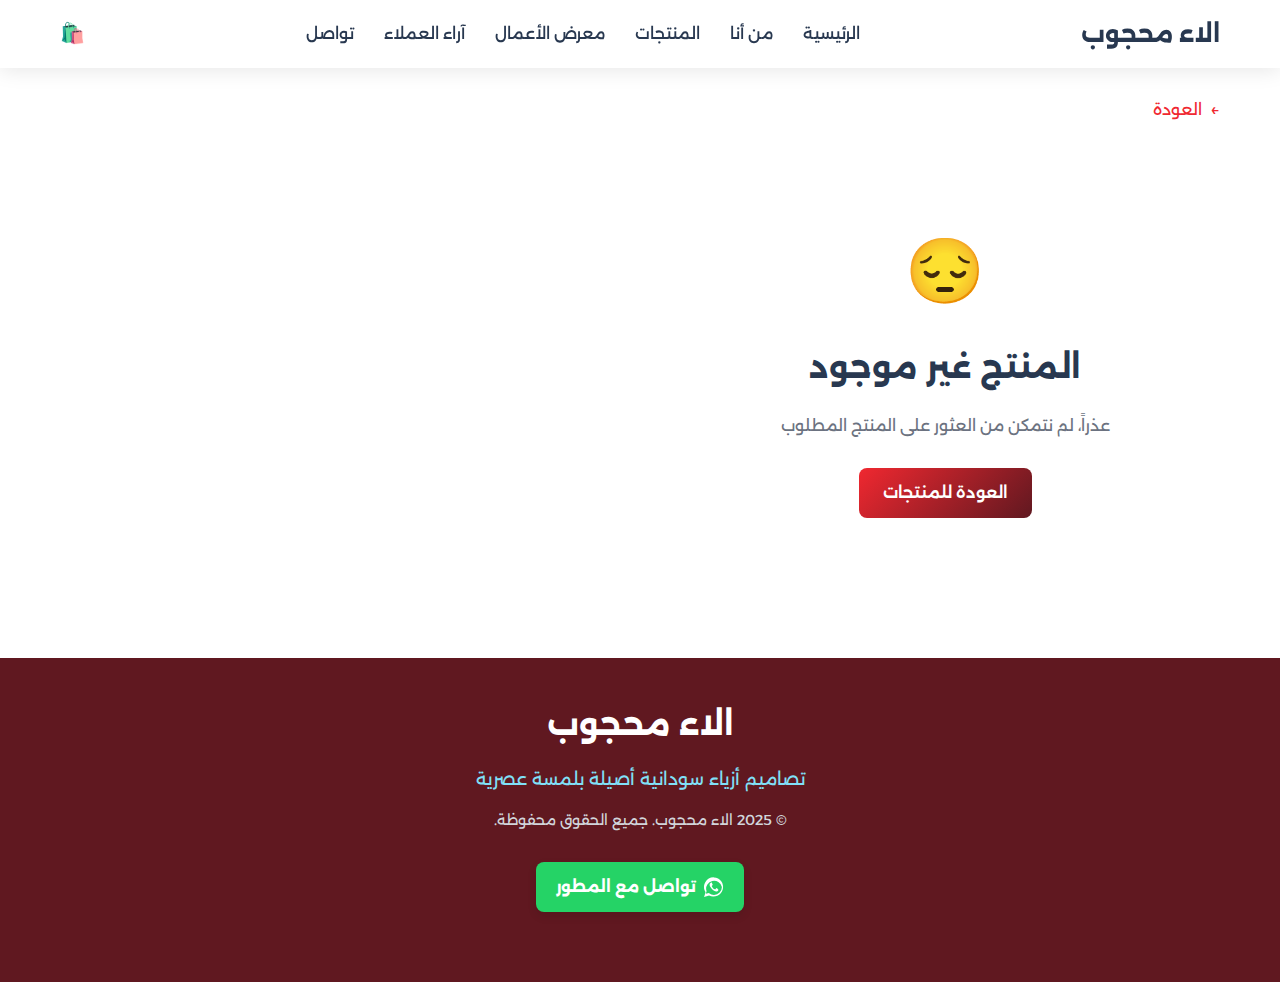
<file: product-details.html>
<!DOCTYPE html>
<html lang="ar" dir="rtl">
<head>
    <meta charset="UTF-8">
    <meta name="viewport" content="width=device-width, initial-scale=1.0">
    <title>تفاصيل المنتج - الاء محجوب</title>
    <link rel="preconnect" href="https://fonts.googleapis.com">
    <link rel="preconnect" href="https://fonts.gstatic.com" crossorigin>
    <link href="https://fonts.googleapis.com/css2?family=Alexandria:wght@300;400;500;600;700;800;900&display=swap" rel="stylesheet">
    <link rel="stylesheet" href="style.css">
</head>
<body>
    <!-- Header -->
    <header class="header">
        <nav class="nav">
            <div class="container">
                <div class="nav-content">
                    <div class="logo">
                        <a href="index.html">الاء محجوب</a>
                    </div>

                    <!-- Desktop Navigation -->
                    <ul class="nav-links">
                        <li><a href="index.html" class="nav-link">الرئيسية</a></li>
                        <li><a href="index.html#about" class="nav-link">من أنا</a></li>
                        <li><a href="products.html" class="nav-link">المنتجات</a></li>
                        <li><a href="index.html#gallery" class="nav-link">معرض الأعمال</a></li>
                        <li><a href="index.html#testimonials" class="nav-link">آراء العملاء</a></li>
                        <li><a href="index.html#contact" class="nav-link">تواصل</a></li>
                    </ul>

                    <div class="nav-actions">
                        <!-- Cart -->
                        <div class="cart-container">
                            <button id="cart-btn" class="cart-btn">
                                <span class="cart-icon">🛍️</span>
                                <span id="cart-count" class="cart-count">0</span>
                            </button>

                            <!-- Cart Dropdown -->
                            <div id="cart-dropdown" class="cart-dropdown">
                                <div class="cart-header">
                                    <h3>السلة (<span id="cart-total">0</span> منتج)</h3>
                                </div>
                                <div id="cart-items" class="cart-items">
                                    <div class="cart-empty">السلة فارغة</div>
                                </div>
                                <div id="cart-actions" class="cart-actions">
                                    <button id="whatsapp-order" class="btn-primary">طلب الكل عبر واتساب</button>
                                    <button id="clear-cart" class="btn-outline">إفراغ السلة</button>
                                </div>
                            </div>
                        </div>

                        <!-- Mobile Menu Toggle -->
                        <button id="mobile-menu-btn" class="mobile-menu-btn">
                            <span></span>
                            <span></span>
                            <span></span>
                        </button>
                    </div>
                </div>

                <!-- Mobile Navigation -->
                <div id="mobile-menu" class="mobile-menu">
                    <ul class="mobile-nav-links">
                        <li><a href="index.html" class="mobile-nav-link">الرئيسية</a></li>
                        <li><a href="index.html#about" class="mobile-nav-link">من أنا</a></li>
                        <li><a href="products.html" class="mobile-nav-link">المنتجات</a></li>
                        <li><a href="index.html#gallery" class="mobile-nav-link">معرض الأعمال</a></li>
                        <li><a href="index.html#testimonials" class="mobile-nav-link">آراء العملاء</a></li>
                        <li><a href="index.html#contact" class="mobile-nav-link">تواصل</a></li>
                    </ul>
                </div>
            </div>
        </nav>
    </header>

    <main>
        <!-- Back Button -->
        <section class="back-section">
            <div class="container">
                <button onclick="goBack()" class="back-btn">
                    <span>←</span> العودة
                </button>
            </div>
        </section>

        <!-- Product Details -->
        <section class="product-details">
            <div class="container">
                <div id="product-content" class="product-details-content">
                    <!-- Product details will be loaded here by JavaScript -->
                </div>
            </div>
        </section>
    </main>

    <!-- Footer -->
    <footer class="footer">
        <div class="container">
            <div class="footer-content">
                <div class="footer-title">الاء محجوب</div>
                <p class="footer-description">
                    تصاميم أزياء سودانية أصيلة بلمسة عصرية
                </p>
                <p class="footer-copyright">
                    © 2025 الاء محجوب. جميع الحقوق محفوظة.
                </p>
            </div>
        </div>
        <a href="https://wa.me/249998039517" target="_blank"
   style="display: flex; align-items: center; justify-content: center; gap: 8px; padding: 12px 20px; background-color: #25D366; color: white; font-weight: bold; border-radius: 8px; text-decoration: none; width: fit-content; margin: 30px auto; box-shadow: 0 4px 10px rgba(0,0,0,0.1);">
  <svg xmlns="http://www.w3.org/2000/svg" viewBox="0 0 32 32" width="20" height="20" fill="white">
    <path d="M16 .6A15.4 15.4 0 0 0 2.5 24.3L.1 32l8-2.3A15.4 15.4 0 1 0 16 .6Zm0 28A12.5 12.5 0 0 1 8.2 26l-.6-.4-4.7 1.3 1.3-4.6-.4-.6A12.6 12.6 0 1 1 28.6 16 12.5 12.5 0 0 1 16 28.6Zm7.1-9.4c-.4-.2-2.3-1.1-2.7-1.3s-.6-.2-.9.2-1 1.3-1.2 1.5-.4.3-.8.1a10.3 10.3 0 0 1-3-1.9 11 11 0 0 1-2-3c-.2-.4 0-.6.2-.8l.5-.6c.2-.2.3-.4.5-.6a.7.7 0 0 0 .1-.7c0-.2-.8-2-1-2.6s-.5-.6-.8-.6h-.7a1.3 1.3 0 0 0-1 .5 4.2 4.2 0 0 0-1.3 3.2 7.3 7.3 0 0 0 1.6 3.8A17.2 17.2 0 0 0 16 22a7.4 7.4 0 0 0 4.1 1.3 4 4 0 0 0 2.6-1.8c.3-.4.3-1 .2-1.3s-.6-.5-1-.7Z"/>
  </svg>
  تواصل مع المطور
</a>
    </footer>

    <script src="script.js"></script>
    <script src="product-details.js"></script>
</body>
</html>
</file>
<file: style.css>
* {
    margin: 0;
    padding: 0;
    box-sizing: border-box;
    font-family: 'Alexandria', sans-serif;
}

html {
    scroll-behavior: smooth;
}

body {
    line-height: 1.6;
    color: #283850;
    direction: rtl;
}

.container {
    max-width: 1200px;
    margin: 0 auto;
    padding: 0 20px;
}

/* Header Styles */
.header {
    position: fixed;
    top: 0;
    left: 0;
    right: 0;
    background: rgba(255, 255, 255, 0.95);
    backdrop-filter: blur(10px);
    z-index: 1000;
    box-shadow: 0 2px 20px rgba(0, 0, 0, 0.1);
}

.nav-content {
    display: flex;
    justify-content: space-between;
    align-items: center;
    padding: 15px 0;
}

.logo a {
    font-size: 24px;
    font-weight: 700;
    color: #283850;
    text-decoration: none;
}

.nav-links {
    display: flex;
    list-style: none;
    gap: 30px;
}

.nav-link {
    text-decoration: none;
    color: #283850;
    font-weight: 500;
    transition: color 0.3s ease;
}

.nav-link:hover,
.nav-link.active {
    color: #F02830;
}

.nav-actions {
    display: flex;
    align-items: center;
    gap: 20px;
}

/* Cart Styles */
.cart-container {
    position: relative;
}

.cart-btn {
    background: none;
    border: none;
    cursor: pointer;
    position: relative;
    transition: transform 0.3s ease;
}

.cart-btn:hover {
    transform: scale(1.1);
}

.cart-icon {
    font-size: 20px;
    color: #283850;
}

.cart-count {
    position: absolute;
    top: -8px;
    left: -8px;
    background: #F02830;
    color: white;
    border-radius: 50%;
    width: 20px;
    height: 20px;
    display: none;
    align-items: center;
    justify-content: center;
    font-size: 12px;
    font-weight: 600;
}

.cart-dropdown {
    position: absolute;
    top: 100%;
    left: 0;
    width: 320px;
    background: white;
    border-radius: 12px;
    box-shadow: 0 10px 40px rgba(0, 0, 0, 0.15);
    border: 1px solid #e5e7eb;
    z-index: 1001;
    display: none;
}

.cart-dropdown.show {
    display: block;
}

.cart-header {
    padding: 16px;
    border-bottom: 1px solid #e5e7eb;
}

.cart-header h3 {
    font-weight: 600;
    color: #283850;
}

.cart-items {
    max-height: 256px;
    overflow-y: auto;
}

.cart-empty {
    padding: 16px;
    text-align: center;
    color: #6b7280;
}

.cart-item {
    padding: 16px;
    border-bottom: 1px solid #e5e7eb;
    display: flex;
    align-items: center;
    justify-content: space-between;
}

.cart-item-info {
    display: flex;
    align-items: center;
    gap: 12px;
}

.cart-item-image {
    width: 48px;
    height: 48px;
    background: linear-gradient(135deg, #80E0F8, #A090C0);
    border-radius: 8px;
    display: flex;
    align-items: center;
    justify-content: center;
    font-size: 18px;
    overflow: hidden;
}

.cart-item-image img {
    width: 100%;
    height: 100%;
    object-fit: cover;
}

.cart-item-details h4 {
    font-weight: 500;
    color: #283850;
    font-size: 14px;
    margin-bottom: 4px;
}

.cart-item-details p {
    font-size: 12px;
    color: #6b7280;
}

.cart-item-remove {
    background: none;
    border: none;
    color: #ef4444;
    cursor: pointer;
    font-size: 14px;
    transition: color 0.3s ease;
}

.cart-item-remove:hover {
    color: #dc2626;
}

.cart-actions {
    padding: 16px;
    display: none;
    flex-direction: column;
    gap: 8px;
}

/* Mobile Menu */
.mobile-menu-btn {
    display: none;
    flex-direction: column;
    background: none;
    border: none;
    cursor: pointer;
    gap: 4px;
}

.mobile-menu-btn span {
    width: 25px;
    height: 3px;
    background: #283850;
    transition: 0.3s;
}

.mobile-menu {
    display: none;
    position: absolute;
    top: 100%;
    left: 0;
    right: 0;
    background: white;
    border-top: 1px solid #e5e7eb;
    padding: 20px 0;
}

.mobile-nav-links {
    list-style: none;
    display: flex;
    flex-direction: column;
    gap: 15px;
}

.mobile-nav-link {
    text-decoration: none;
    color: #283850;
    font-weight: 500;
    padding: 10px 20px;
    display: block;
    transition: background-color 0.3s ease;
}

.mobile-nav-link:hover {
    background-color: #f3f4f6;
    color: #F02830;
}

/* Button Styles */
.btn-primary {
    background: linear-gradient(135deg, #F02830, #601820);
    color: white;
    padding: 12px 24px;
    border: none;
    border-radius: 8px;
    font-weight: 600;
    text-decoration: none;
    display: inline-block;
    cursor: pointer;
    transition: all 0.3s ease;
    text-align: center;
}

.btn-primary:hover {
    transform: translateY(-2px);
    box-shadow: 0 8px 25px rgba(240, 40, 48, 0.3);
}

.btn-outline {
    border: 2px solid #F02830;
    color: #F02830;
    background: transparent;
    padding: 12px 24px;
    border-radius: 8px;
    font-weight: 600;
    text-decoration: none;
    display: inline-block;
    cursor: pointer;
    transition: all 0.3s ease;
    text-align: center;
}
.btn-outline-2 {
    border: 2px solid #F02830;
    color: #F02830;
    background: transparent;
    padding: 12px 54px;
    border-radius: 8px;
    font-weight: 600;
    text-decoration: none;
    display: inline-block;
    cursor: pointer;
    transition: all 0.3s ease;
    text-align: center;
}

.btn-outline:hover {
    background: #F02830;
    color: white;
}

/* Hero Section */
.hero {
    background: linear-gradient(135deg, #80E0F8 0%, #D8D8E0 50%, #A090C0 100%);
    padding: 120px 0 80px;
    min-height: 100vh;
    display: flex;
    align-items: center;
}

.hero-content {
    display: grid;
    grid-template-columns: 1fr 1fr;
    gap: 60px;
    align-items: center;
}

.hero-title {
    font-size: 4rem;
    font-weight: 800;
    color: #283850;
    margin-bottom: 20px;
}

.hero-subtitle {
    font-size: 2rem;
    font-weight: 600;
    color: #601820;
    margin-bottom: 30px;
}

.hero-description {
    font-size: 1.2rem;
    color: #283850;
    margin-bottom: 40px;
    line-height: 1.8;
}

.hero-buttons {
    display: flex;
    gap: 20px;
    flex-wrap: wrap;
}

.hero-image {
    width: 250px;
    height: 250px;
    border-radius: 50%;
    overflow: hidden;
    margin: auto;
    border: 6px solid transparent;
    outline: 4px solid #F02830;
    animation: float 3s ease-in-out infinite;
}

.hero img {
    max-width: 100%;
    aspect-ratio: 1/1;
    object-fit: cover;
}

@keyframes float {
    0%, 100% { transform: translateY(0); }
    50% { transform: translateY(-20px); }
}

/* Page Hero */
.page-hero {
    background: linear-gradient(135deg, #80E0F8 0%, #D8D8E0 50%, #A090C0 100%);
    padding: 120px 0 60px;
    text-align: center;
}

.page-title {
    font-size: 3rem;
    font-weight: 700;
    color: #283850;
    margin-bottom: 20px;
}

.page-description {
    font-size: 1.2rem;
    color: #601820;
    max-width: 600px;
    margin: 0 auto;
}

/* Section Styles */
.section-title {
    font-size: 2.5rem;
    font-weight: 700;
    color: #283850;
    margin-bottom: 20px;
    text-align: center;
}

.section-description {
    font-size: 1.1rem;
    color: #6b7280;
    text-align: center;
    max-width: 600px;
    margin: 0 auto;
    line-height: 1.8;
}

.section-header {
    text-align: center;
    margin-bottom: 60px;
}

/* Featured Products Section */
.featured-products {
    padding: 80px 0;
    background: white;
}

.view-all-container {
    text-align: center;
    margin-top: 40px;
}

/* Gallery Section */
.gallery {
    padding: 80px 0;
    background: rgba(216, 216, 224, 0.3);
}

.gallery-carousel {
    margin-top: 40px;
}

.carousel-container {
    position: relative;
    overflow: hidden;
    border-radius: 20px;
}

.carousel-track {
    display: flex;
    transition: transform 0.5s ease;
    gap: 20px;
}

.gallery-item {
    flex: 0 0 300px;
    height: 400px;
    border-radius: 16px;
    overflow: hidden;
    box-shadow: 0 4px 20px rgba(0, 0, 0, 0.1);
}

.gallery-item img {
    width: 100%;
    height: 100%;
    object-fit: cover;
    transition: transform 0.3s ease;
}

.gallery-item:hover img {
    transform: scale(1.05);
}

.carousel-btn {
    position: absolute;
    top: 50%;
    transform: translateY(-50%);
    background: rgba(255, 255, 255, 0.9);
    border: none;
    width: 50px;
    height: 50px;
    border-radius: 50%;
    font-size: 20px;
    font-weight: bold;
    color: #283850;
    cursor: pointer;
    transition: all 0.3s ease;
    z-index: 10;
}

.carousel-btn:hover {
    background: white;
    transform: translateY(-50%) scale(1.1);
}

.carousel-btn.prev {
    right: 20px;
}

.carousel-btn.next {
    left: 20px;
}

/* About Section */
.about {
    padding: 80px 0;
    background: white;
}

.about-content {
    display: grid;
    grid-template-columns: 1fr 1fr;
    gap: 60px;
    align-items: center;
}

.about-description {
    font-size: 1.1rem;
    color: #6b7280;
    margin-bottom: 20px;
    line-height: 1.8;
}

.stats {
    display: grid;
    grid-template-columns: 1fr 1fr;
    gap: 20px;
    margin-top: 40px;
}

.stat {
    background: rgba(128, 224, 248, 0.2);
    padding: 20px;
    border-radius: 12px;
    text-align: center;
}

.stat-number {
    font-size: 2rem;
    font-weight: 700;
    color: #F02830;
}

.stat-label {
    color: #283850;
    font-weight: 500;
}

.about-image {
    display: flex;
    justify-content: center;
}

.about-gradient {
    width: 400px;
    height: auto;
    background: linear-gradient(135deg, #D8D8E0, #A090C0);
    border-radius: 12px;
    overflow: hidden;
    display: flex;
    align-items: center;
    justify-content: center;
}

.about-gradient img {
    width: 100%;
}

/* Filters Section */
.filters-section {
    padding: 40px 0;
    background: rgba(216, 216, 224, 0.3);
}

.search-and-filters {
    display: flex;
    flex-direction: column;
    gap: 30px;
    align-items: center;
}

.search-container {
    position: relative;
    width: 100%;
    max-width: 500px;
}

.search-input {
    width: 100%;
    padding: 15px 50px 15px 20px;
    border: 2px solid #e5e7eb;
    border-radius: 12px;
    font-size: 16px;
    font-family: inherit;
    transition: border-color 0.3s ease;
}

.search-input:focus {
    outline: none;
    border-color: #F02830;
}

.search-icon {
    position: absolute;
    left: 15px;
    top: 50%;
    transform: translateY(-50%);
    font-size: 18px;
    color: #6b7280;
}

.categories-filter {
    display: flex;
    gap: 8px;
    background: white;
    padding: 4px;
    border-radius: 12px;
    box-shadow: 0 2px 10px rgba(0, 0, 0, 0.1);
}

.category-btn {
    padding: 12px 24px;
    border: none;
    background: transparent;
    color: #283850;
    border-radius: 8px;
    cursor: pointer;
    font-weight: 500;
    transition: all 0.3s ease;
}

.category-btn:hover,
.category-btn.active {
    background: #F02830;
    color: white;
}

/* Products Section */
.products-section {
    padding: 40px 0 80px;
    background: white;
}

.products-grid {
    display: grid;
    grid-template-columns: repeat(auto-fit, minmax(300px, 1fr));
    gap: 30px;
    margin-bottom: 40px;
}

.product-card {
    background: white;
    border-radius: 20px;
    overflow: hidden;
    box-shadow: 0 4px 20px rgba(0, 0, 0, 0.1);
    transition: all 0.3s ease;
    cursor: pointer;
}

.product-card:hover {
    transform: translateY(-10px);
    box-shadow: 0 10px 40px rgba(0, 0, 0, 0.15);
}

.product-image {
    height: 320px;
    background: linear-gradient(135deg, #80E0F8, #A090C0);
    display: flex;
    align-items: center;
    justify-content: center;
    font-size: 60px;
    position: relative;
    overflow: hidden;
}

.product-image img {
    width: 100%;
    height: 100%;
    object-fit: cover;
}

.product-content {
    padding: 24px;
}

.product-title {
    font-size: 1.2rem;
    font-weight: 600;
    color: #283850;
    margin-bottom: 8px;
}

.product-description {
    color: #6b7280;
    margin-bottom: 16px;
    line-height: 1.6;
}

.product-price {
    font-size: 1.1rem;
    font-weight: 700;
    color: #F02830;
    margin-bottom: 16px;
}

.product-footer {
    display: flex;
    justify-content: space-between;
    align-items: center;
    gap: 10px;
}

.add-to-cart-btn {
    background: rgba(240, 40, 48, 0.1);
    border: 1px solid #F02830;
    color: #F02830;
    padding: 8px 16px;
    border-radius: 6px;
    cursor: pointer;
    font-size: 12px;
    font-weight: 500;
    transition: all 0.3s ease;
}

.add-to-cart-btn:hover {
    background: #F02830;
    color: white;
}

.no-products {
    text-align: center;
    padding: 60px 20px;
}

.no-products-icon {
    font-size: 4rem;
    margin-bottom: 20px;
}

.no-products h3 {
    font-size: 1.5rem;
    color: #283850;
    margin-bottom: 10px;
}

.no-products p {
    color: #6b7280;
}

/* Product Details Styles */
.back-section {
    padding: 100px 0 20px;
    background: white;
}

.back-btn {
    background: none;
    border: none;
    color: #F02830;
    font-size: 16px;
    cursor: pointer;
    display: flex;
    align-items: center;
    gap: 8px;
    transition: color 0.3s ease;
}

.back-btn:hover {
    color: #601820;
}

.product-details {
    padding: 20px 0 80px;
    background: white;
}

.product-details-content {
    display: grid;
    grid-template-columns: 1fr 1fr;
    gap: 60px;
    align-items: start;
}

.product-images {
    display: flex;
    flex-direction: column;
    gap: 20px;
}

.main-image {
    width: 100%;
    height: 500px;
    border-radius: 20px;
    overflow: hidden;
    background: linear-gradient(135deg, #80E0F8, #A090C0);
    display: flex;
    align-items: center;
    justify-content: center;
}

.main-image img {
    width: 100%;
    height: 100%;
    object-fit: cover;
}

.main-image .emoji {
    font-size: 120px;
}

.thumbnail-images {
    display: grid;
    grid-template-columns: repeat(4, 1fr);
    gap: 10px;
}

.thumbnail {
    height: 100px;
    border-radius: 10px;
    overflow: hidden;
    background: linear-gradient(135deg, #D8D8E0, #A090C0);
    display: flex;
    align-items: center;
    justify-content: center;
    cursor: pointer;
    transition: transform 0.3s ease;
}

.thumbnail:hover {
    transform: scale(1.05);
}

.thumbnail img {
    width: 100%;
    height: 100%;
    object-fit: cover;
}

.thumbnail .emoji {
    font-size: 30px;
}

.product-info {
    display: flex;
    flex-direction: column;
    gap: 30px;
}

.product-category {
    display: inline-block;
    background: #80E0F8;
    color: #283850;
    padding: 8px 16px;
    border-radius: 20px;
    font-size: 14px;
    font-weight: 500;
    margin-bottom: 20px;
}

.product-info h1 {
    font-size: 2.5rem;
    font-weight: 700;
    color: #283850;
    margin-bottom: 15px;
}

.product-info .price {
    font-size: 2rem;
    font-weight: 700;
    color: #F02830;
    margin-bottom: 20px;
}

.product-description-section h3 {
    font-size: 1.2rem;
    font-weight: 600;
    color: #283850;
    margin-bottom: 15px;
}

.product-description-section p {
    color: #6b7280;
    line-height: 1.8;
}

.product-features {
    border-top: 1px solid #e5e7eb;
    padding-top: 30px;
}

.product-features h3 {
    font-size: 1.2rem;
    font-weight: 600;
    color: #283850;
    margin-bottom: 15px;
}

.features-list {
    list-style: none;
    display: flex;
    flex-direction: column;
    gap: 10px;
}

.features-list li {
    display: flex;
    align-items: center;
    color: #6b7280;
}

.features-list li::before {
    content: "✓";
    color: #F02830;
    font-weight: bold;
    margin-left: 10px;
}

.product-actions {
    display: flex;
    flex-direction: column;
    gap: 15px;
    padding-top: 30px;
    border-top: 1px solid #e5e7eb;
}

.action-btn {
    padding: 15px 30px;
    border-radius: 10px;
    font-weight: 600;
    font-size: 16px;
    cursor: pointer;
    transition: all 0.3s ease;
    display: flex;
    align-items: center;
    justify-content: center;
    gap: 10px;
}

.action-btn.primary {
    background: #F02830;
    color: white;
    border: none;
}

.action-btn.primary:hover {
    background: #601820;
    transform: translateY(-2px);
}

.action-btn.secondary {
    background: transparent;
    color: #F02830;
    border: 2px solid #F02830;
}

.action-btn.secondary:hover {
    background: #F02830;
    color: white;
}

/* Testimonials Section */
.testimonials {
    padding: 80px 0;
    background: white;
}

.testimonials-grid {
    display: grid;
    grid-template-columns: repeat(auto-fit, minmax(300px, 1fr));
    gap: 30px;
}

.testimonial {
    background: rgba(128, 224, 248, 0.2);
    padding: 30px;
    border-radius: 20px;
    text-align: center;
}

.testimonial:nth-child(2) {
    background: rgba(160, 144, 192, 0.2);
}

.testimonial:nth-child(3) {
    background: rgba(216, 216, 224, 0.5);
}

.testimonial-header {
    margin-bottom: 20px;
}

.testimonial-avatar {
    width: 60px;
    height: 60px;
    border-radius: 50%;
    background: #F02830;
    color: white;
    display: flex;
    align-items: center;
    justify-content: center;
    font-size: 24px;
    font-weight: 600;
    margin: 0 auto 16px;
}

.testimonial:nth-child(2) .testimonial-avatar {
    background: #A090C0;
}

.testimonial:nth-child(3) .testimonial-avatar {
    background: #283850;
}

.testimonial-name {
    font-weight: 600;
    color: #283850;
}

.testimonial-text {
    color: #6b7280;
    font-style: italic;
    margin-bottom: 16px;
    line-height: 1.6;
}

.testimonial-rating {
    color: #F02830;
    font-size: 16px;
}

/* Contact Section */
.contact {
    padding: 80px 0;
    background: #283850;
}

.contact .section-title {
    color: white;
}

.contact .section-description {
    color: #80E0F8;
}

.contact-content {
    display: grid;
    grid-template-columns: 1fr 1fr;
    gap: 60px;
    margin-top: 60px;
}

.contact-info {
    display: flex;
    flex-direction: column;
    gap: 30px;
}

.contact-item {
    display: flex;
    align-items: center;
    gap: 16px;
    cursor: pointer;
    transition: transform 0.3s ease;
}

.contact-item:hover {
    transform: scale(1.05);
}

.contact-icon {
    font-size: 32px;
    color: white;
}

.contact-details h4 {
    color: white;
    font-weight: 600;
    margin-bottom: 4px;
    text-align: right;
}

.contact-details p {
    color: #80E0F8;
}

.social-links {
    display: flex;
    gap: 16px;
    margin-top: 20px;
}

.social-btn {
    background: none;
    border: none;
    font-size: 32px;
    cursor: pointer;
    color: #80E0F8;
    transition: all 0.3s ease;
}

.social-btn:hover {
    color: white;
    transform: scale(1.2);
}

.contact-form-container {
    background: white;
    padding: 40px;
    border-radius: 20px;
}

.contact-form {
    display: flex;
    flex-direction: column;
    gap: 20px;
}

.form-group {
    display: flex;
    flex-direction: column;
}

.form-group label {
    margin-bottom: 8px;
    font-weight: 600;
    color: #283850;
    text-align: right;
}

.form-group input,
.form-group textarea {
    padding: 12px;
    border: 2px solid #e5e7eb;
    border-radius: 8px;
    font-family: inherit;
    transition: border-color 0.3s ease;
}

.form-group input:focus,
.form-group textarea:focus {
    outline: none;
    border-color: #F02830;
}

/* Footer */
.footer {
    background: #601820;
    color: white;
    padding: 40px 0;
    text-align: center;
}

.footer-title {
    font-size: 2rem;
    font-weight: 700;
    margin-bottom: 16px;
}

.footer-description {
    color: #80E0F8;
    margin-bottom: 16px;
    font-size: 1.1rem;
}

.footer-copyright {
    color: #d1d5db;
    font-size: 0.9rem;
}

/* Responsive Design */
@media (max-width: 768px) {
    .nav-links {
        display: none;
    }

    .mobile-menu-btn {
        display: flex;
    }

    .mobile-menu.show {
        display: block;
    }

    .hero-content,
    .about-content,
    .contact-content,
    .product-details-content {
        grid-template-columns: 1fr;
        text-align: center;
        gap: 40px;
    }

    .hero-title {
        font-size: 2.5rem;
    }

    .hero-gradient,
    .about-gradient {
        width: 300px;
        height: 300px;
    }

    .hero-emoji {
        font-size: 80px;
    }

    .search-and-filters {
        gap: 20px;
    }

    .categories-filter {
        flex-wrap: wrap;
        justify-content: center;
    }

    .cart-dropdown {
        width: 280px;
        left: -50px;
    }

    .carousel-btn {
        width: 40px;
        height: 40px;
        font-size: 16px;
    }

    .gallery-item {
        flex: 0 0 250px;
        height: 300px;
    }

    .page-title {
        font-size: 2rem;
    }

    .thumbnail-images {
        grid-template-columns: repeat(3, 1fr);
    }
}

@media (max-width: 480px) {
    .container {
        padding: 0 15px;
    }

    .hero-title {
        font-size: 2rem;
    }

    .hero-subtitle {
        font-size: 1.5rem;
    }

    .section-title {
        font-size: 2rem;
    }

    .hero-buttons {
        flex-direction: column;
        align-items: center;
    }

    .stats {
        grid-template-columns: 1fr;
    }

    .products-grid {
        grid-template-columns: 1fr;
    }

    .testimonials-grid {
        grid-template-columns: 1fr;
    }

    .carousel-btn.prev {
        right: 10px;
    }

    .carousel-btn.next {
        left: 10px;
    }

    .gallery-item {
        flex: 0 0 200px;
        height: 250px;
    }
}

/* Animation Classes */
.fade-in {
    animation: fadeIn 0.6s ease-out;
}

@keyframes fadeIn {
    from {
        opacity: 0;
        transform: translateY(20px);
    }
    to {
        opacity: 1;
        transform: translateY(0);
    }
}
</file>
